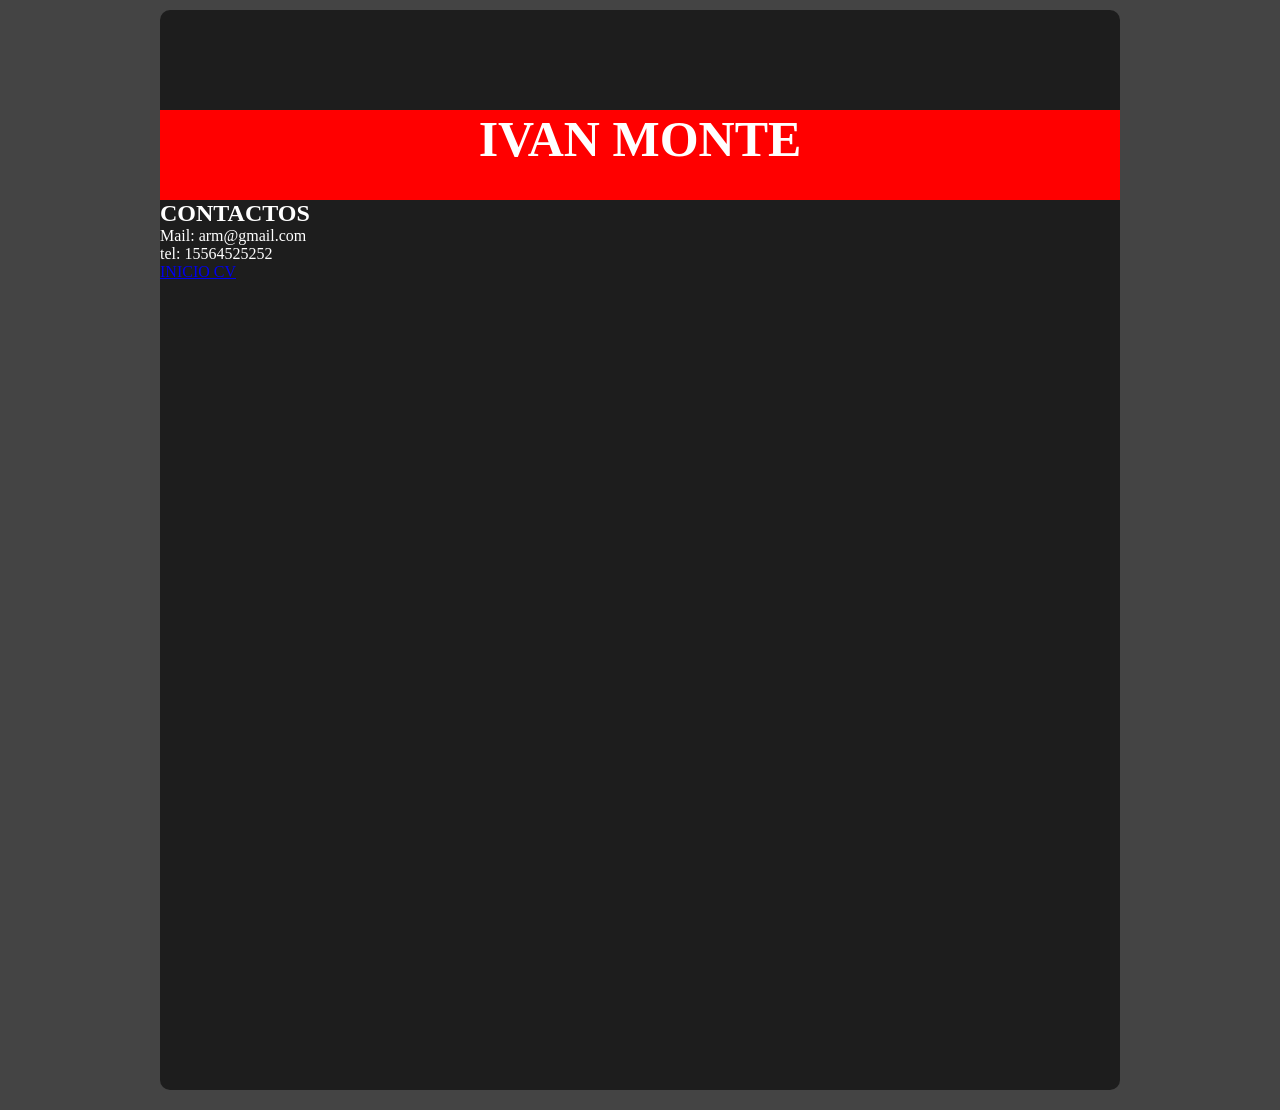
<file: CV/cv html/javascript/index2.html>
<!DOCTYPE html>
<html lang="es">
<head>
    <script src="javascript/boton.js"></script>
    <meta charset="UTF-8">
    <meta http-equiv="X-UA-Compatible" content="IE=edge">
    <meta name="viewport" content="width=device-width, initial-scale=1.0">
    <title>"CV IVAN2"</title>
    <link rel="stylesheet" href="estilos.css">
    
</head>
<body>
    <div id="contenidos">
     <header>
         <h1><strong>IVAN MONTE</strong></h1>
     </header>
    
         <h2>CONTACTOS</h2>
             <p>Mail: arm@gmail.com </p>
             <p>tel: 15564525252</p>
     <form> 
         <a href="index.html">INICIO CV</a>
     </form>  
    
</body>
</html>
</file>
<file: CV/cv html/javascript/estilos.css>
* {
    margin: 0px;
    padding: 0px;
}

body {
    background: #444;
    color: #fff;
   
}

#navegar {
    width: 960px;
    height: 80px;
    margin: auto;
    margin-top: 10px;
    margin-bottom: 20px;
    background: #00000093;
    border-radius: 10px;
    overflow: hidden;
 }
 nav li {
    font-size: 15px;
    text-align: left;
    line-height: 10px;
    margin-top: 15px;
} 
ul li {
    display: inline-block;
}
#contenidos {
   width: 960px;
   height: 1080px;
   margin: auto;
   margin-top: 10px;
   margin-bottom: 20px;
   background: #00000093;
   border-radius: 10px;
   overflow: hidden;
}
.nav-enlace{
    background:#0af0e4;
    color: #ec1919f6;
    padding: 10px 30px;
}
header {
    height: 90px;
    background:  rgb(255, 0, 0);
}
 header h1 {
    font-size: 50px;
    text-align: center;
    margin-top: 100px;
}
nav {
    height: 50px;
    background:  hsl(191, 18%, 53%);
}
 nav h2 {
    font-size: 50px;
    text-align: center;
    line-height: 60px;
} 
section {
    float: left;
}
section h2 {
    margin-left: 5px;
    margin-top: 15px;
    margin-bottom: 5px;
}
section p {
    margin-left: 5px;
}    
aside {
    float: right;
    width: 200px;
}
footer {
    clear: both;
    background:  rgb(255, 0, 0);
}

footer {
   
    margin-top: 10px;
}    
footer h2 {
    
    margin-bottom: 5px;
    margin-left: 5px;
}
footer p {
    margin-left: 5px;
    margin-top: 1px;
    margin-bottom: 1px;
}
</file>
